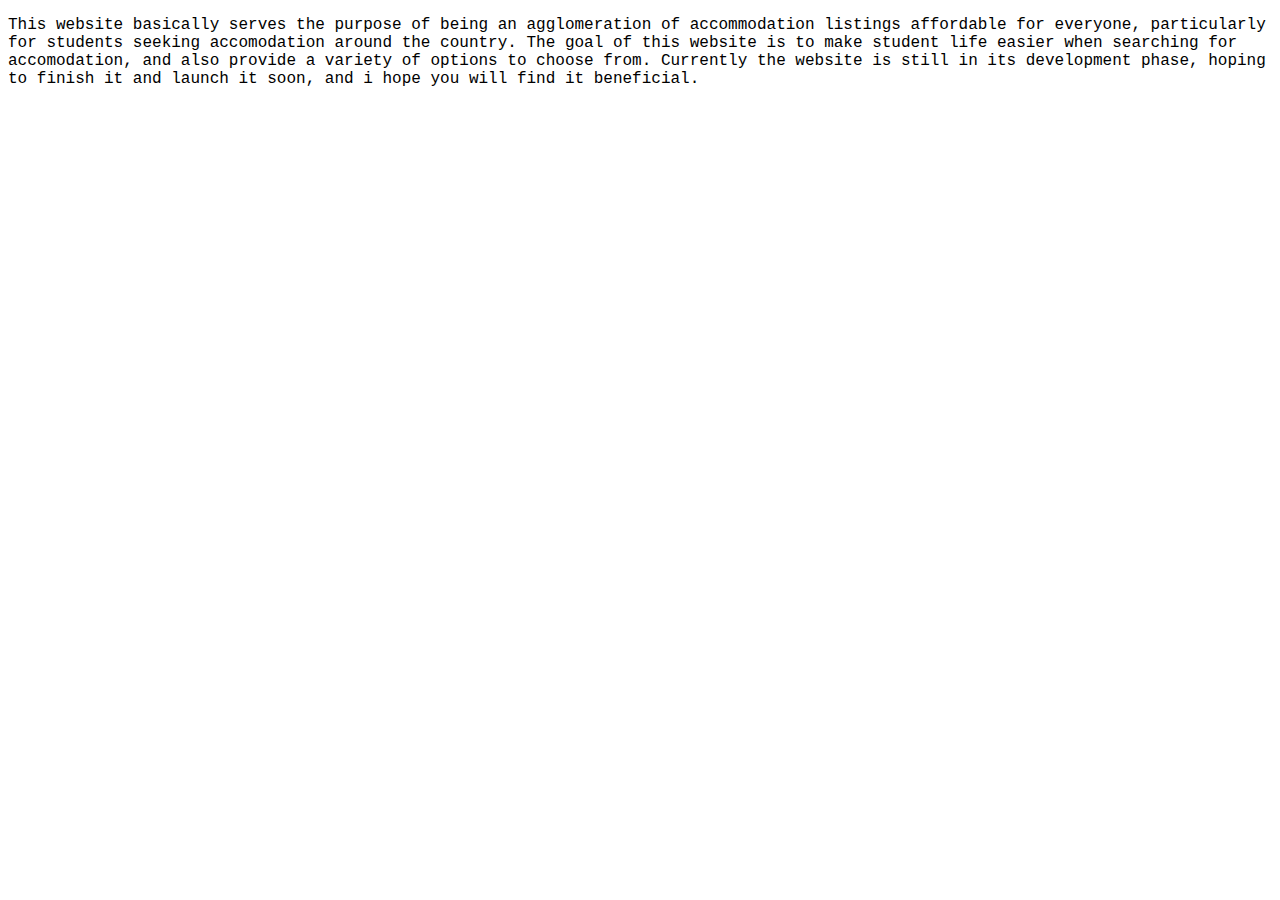
<file: about.html>
<!DOCTYPE html>
<html lang="en">
<head>
    <meta charset="UTF-8">
    <title>About</title>
    <style>
        p{
            font-family:'Courier New', Courier, monospace; 
            font-weight: 400;
            color:
        }
        </style>
    <p>
         This website basically serves the purpose of being an agglomeration of accommodation listings affordable for everyone, particularly for students seeking accomodation around the country. The goal of this website is to make student life easier when searching for accomodation, and also provide a variety of options to choose from. Currently the website is still in its development phase, hoping to finish it and launch it soon, and i hope you will find it beneficial.
    </P>
   
    </p>
</html>
</file>
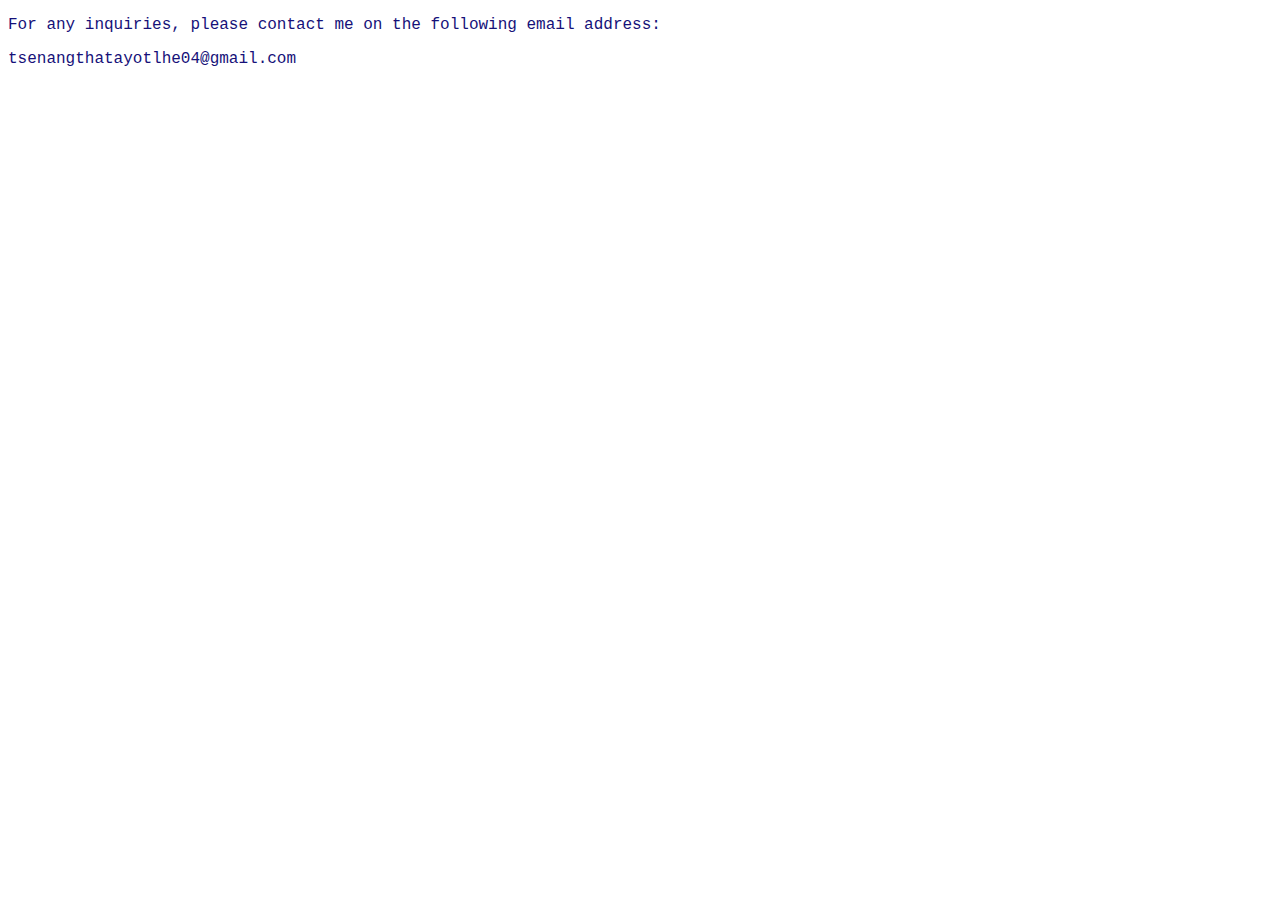
<file: contact.html>
<!DOCTYPE html>
<html lang="en">
<head>
    <meta charset="UTF-8">
    <title>Contact</title>
    <style>
        p{
            font-family:'Courier New', Courier, monospace; 
            font-weight: 400; 
            color:rgb(22, 17, 121)
        }
        </style>
    <p>
            <p>For any inquiries, please contact me on the following email address:
         </p>
         <p>tsenangthatayotlhe04@gmail.com</p>
</html>
</file>
